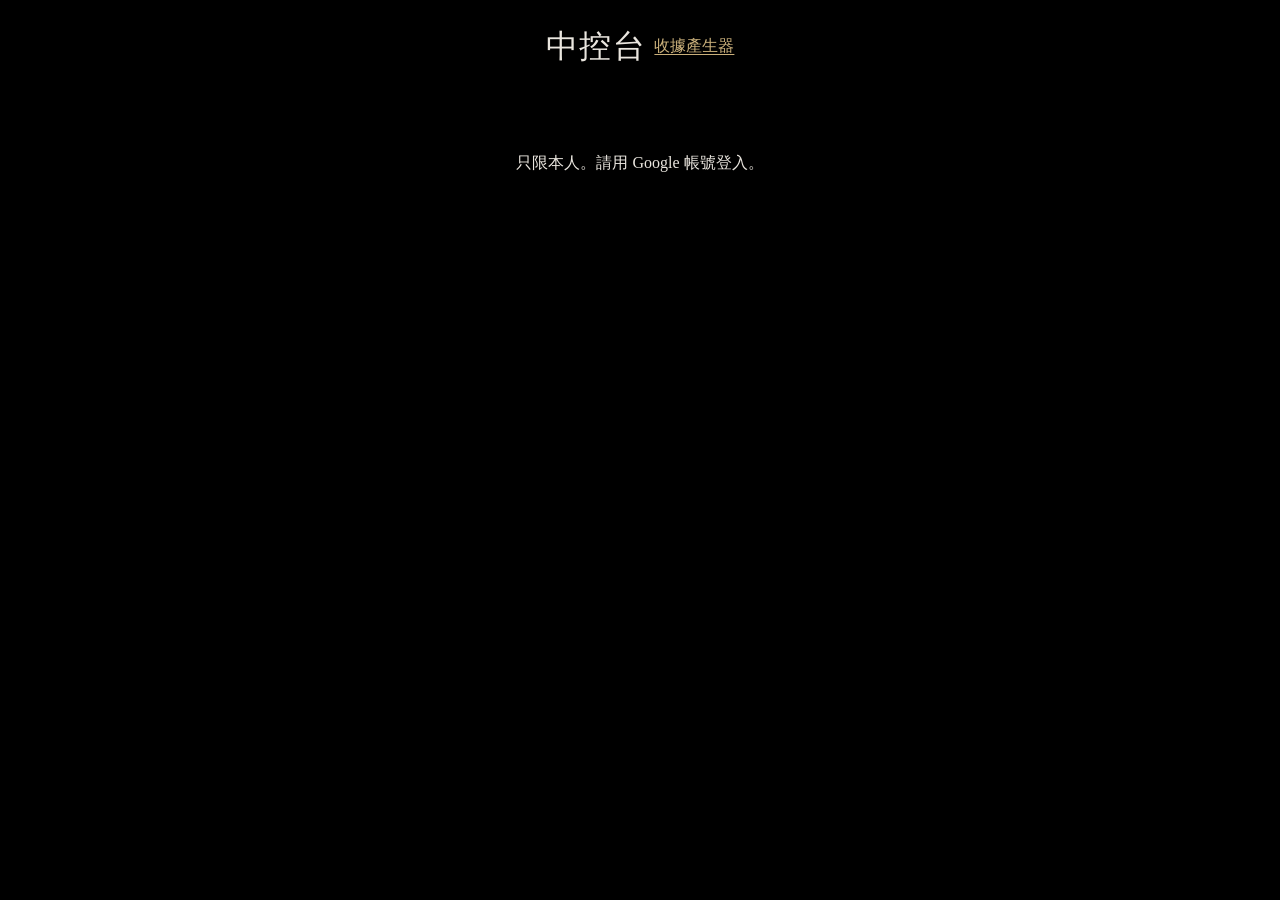
<file: index.html>
<!doctype html>
<html lang="zh-Hant">
<head>
<meta charset="utf-8">
<meta name="viewport" content="width=device-width, initial-scale=1">
<meta name="robots" content="noindex">
<!-- Only this origin's files, Google's sign-in, and the console's own Apps Script may load or be called. -->
<meta http-equiv="Content-Security-Policy" content="default-src 'none'; script-src 'self' https://accounts.google.com/gsi/client; style-src 'self' https://accounts.google.com/gsi/style 'unsafe-inline'; frame-src https://accounts.google.com/gsi/; connect-src https://script.google.com https://script.googleusercontent.com https://accounts.google.com/gsi/; img-src 'self' data:; base-uri 'none'; form-action 'none'">
<meta name="referrer" content="no-referrer">
<title>中控台</title>
<link rel="stylesheet" href="style.css">
<link rel="stylesheet" href="console.css">
<link rel="stylesheet" href="page.css">
</head>
<body>
<main>
  <header class="topbar"><h1>中控台</h1><a href="receipt.html">收據產生器</a><span id="session" hidden><span id="who" class="muted"></span> <button id="logout" type="button">登出</button></span></header>
  <p id="status" class="muted" role="status"></p>
  <section id="signin"><p>只限本人。請用 Google 帳號登入。</p><div id="gbutton"></div></section>
  <section id="app" hidden><div id="root"></div></section>
</main>
<script src="config.js"></script>
<script src="client.js"></script>
<script src="shell.js"></script>
<script src="https://accounts.google.com/gsi/client" async defer></script>
</body>
</html>
</file>
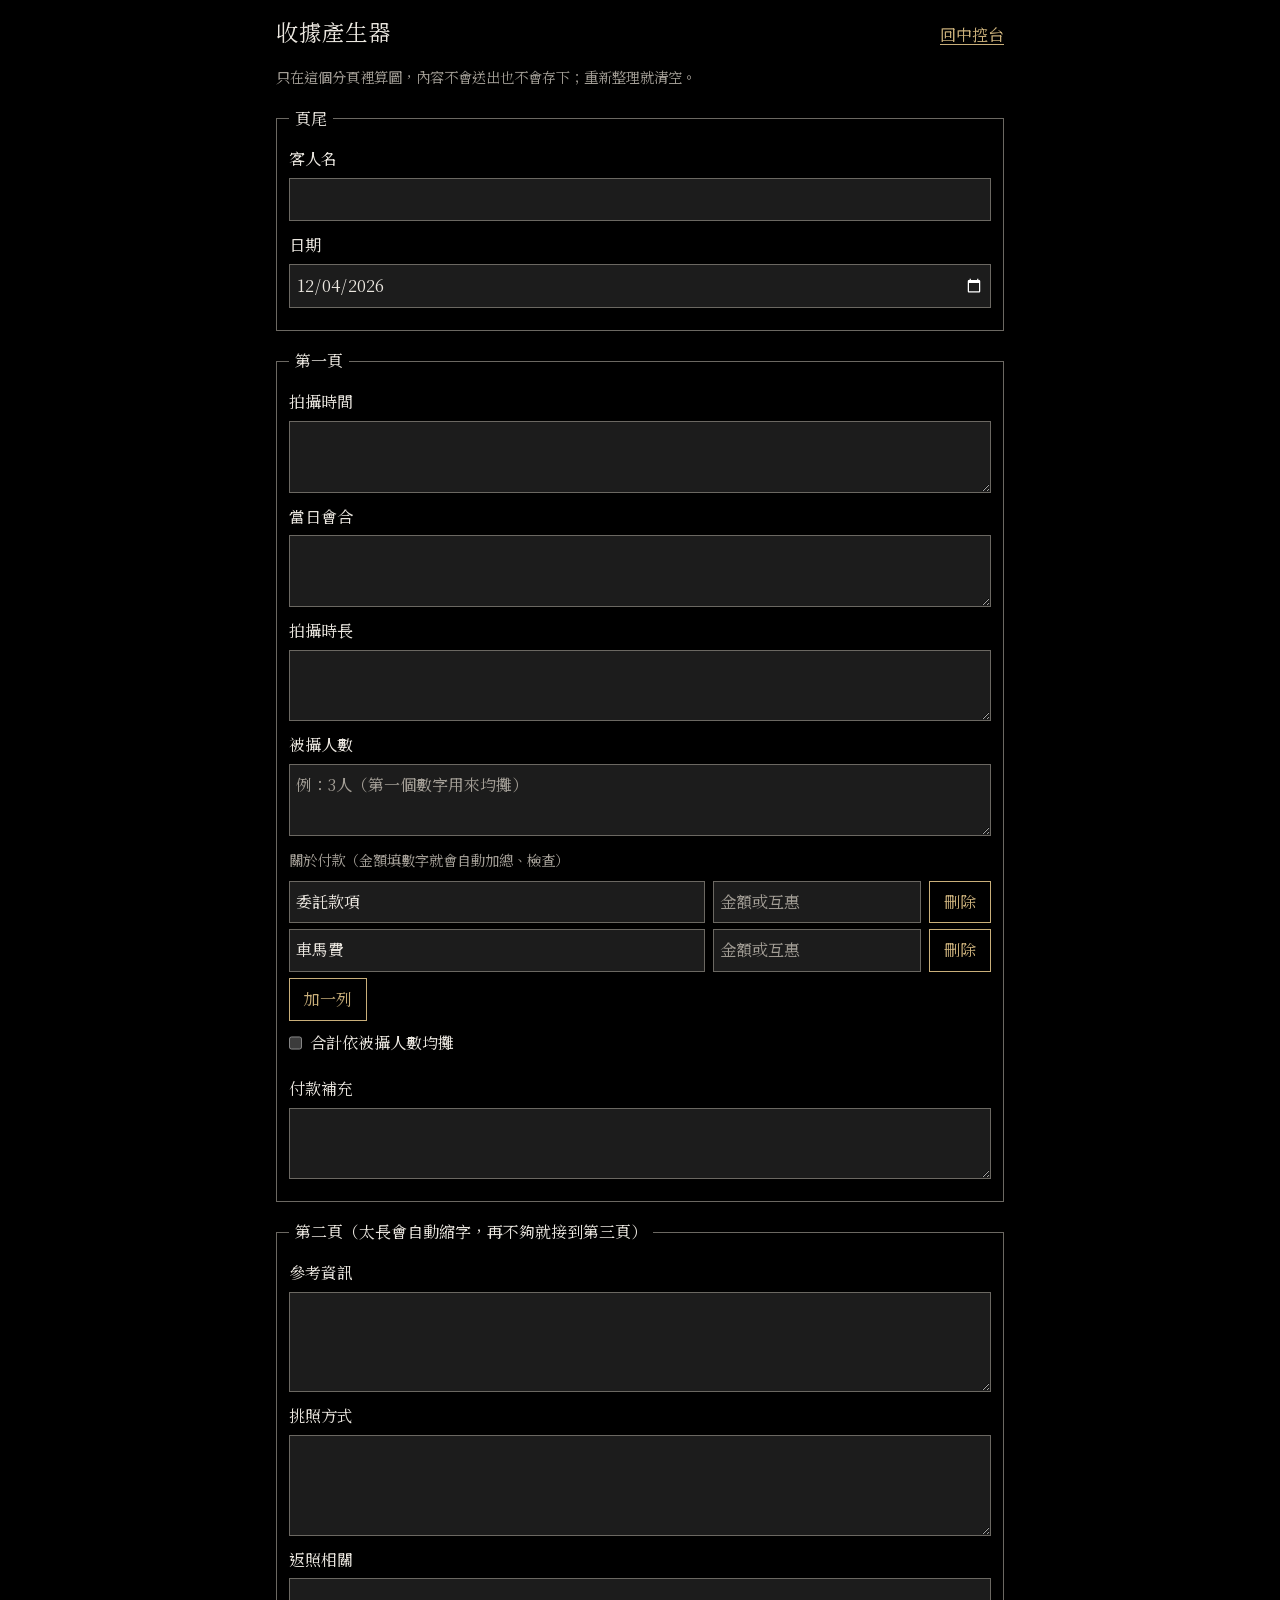
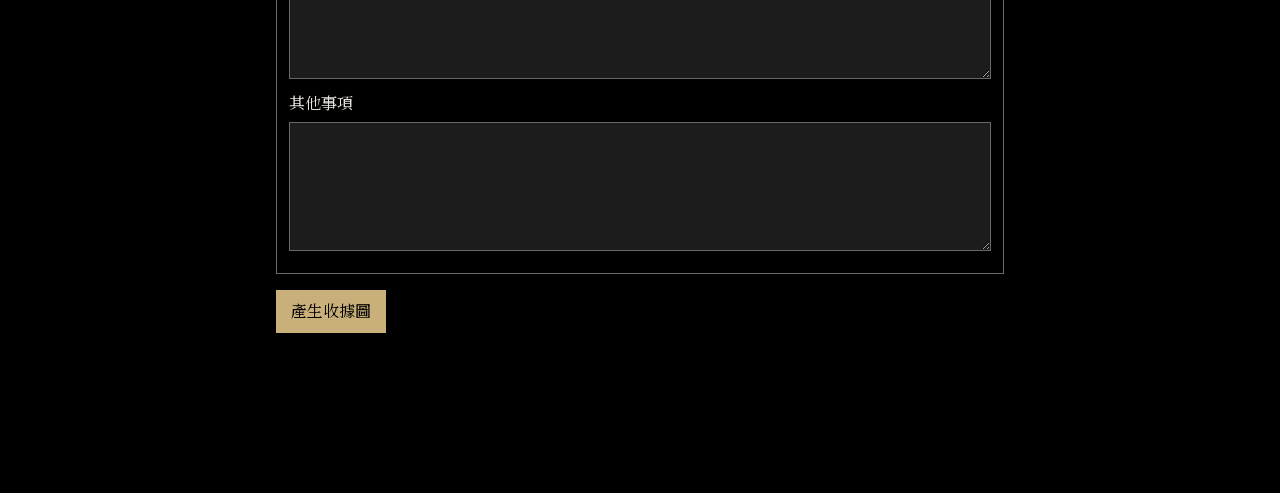
<file: receipt.html>
<!doctype html>
<html lang="zh-Hant">
<head>
<meta charset="utf-8">
<meta name="viewport" content="width=device-width, initial-scale=1">
<meta name="robots" content="noindex">
<!-- Everything happens in this tab: no request leaves the page, so what is typed here (client names,
     meeting places) is never sent or stored anywhere. -->
<meta http-equiv="Content-Security-Policy" content="default-src 'none'; script-src 'self'; style-src 'self'; font-src 'self'; img-src 'self' blob: data:; connect-src 'none'; base-uri 'none'; form-action 'none'">
<meta name="referrer" content="no-referrer">
<title>收據產生器</title>
<link rel="stylesheet" href="style.css">
<link rel="stylesheet" href="receipt.css">
</head>
<body>
<main>
  <header><h1>收據產生器</h1><a href="index.html">回中控台</a></header>
  <p class="note">只在這個分頁裡算圖，內容不會送出也不會存下；重新整理就清空。</p>
  <form id="form" autocomplete="off">
    <fieldset>
      <legend>頁尾</legend>
      <label>客人名<input name="client" required></label>
      <label>日期<input name="date" type="date" required></label>
    </fieldset>
    <fieldset>
      <legend>第一頁</legend>
      <label>拍攝時間<textarea name="拍攝時間" rows="2"></textarea></label>
      <label>當日會合<textarea name="當日會合" rows="2"></textarea></label>
      <label>拍攝時長<textarea name="拍攝時長" rows="2"></textarea></label>
      <label>被攝人數<textarea name="被攝人數" rows="2" placeholder="例：3人（第一個數字用來均攤）"></textarea></label>
      <div class="pay">
        <span class="legend">關於付款（金額填數字就會自動加總、檢查）</span>
        <div id="items"></div>
        <button type="button" id="add">加一列</button>
        <label class="check"><input type="checkbox" name="split">合計依被攝人數均攤</label>
        <label>付款補充<textarea name="付款補充" rows="2"></textarea></label>
      </div>
    </fieldset>
    <fieldset>
      <legend>第二頁（太長會自動縮字，再不夠就接到第三頁）</legend>
      <label>參考資訊<textarea name="參考資訊" rows="3"></textarea></label>
      <label>挑照方式<textarea name="挑照方式" rows="3"></textarea></label>
      <label>返照相關<textarea name="返照相關" rows="3"></textarea></label>
      <label>其他事項<textarea name="其他事項" rows="4"></textarea></label>
    </fieldset>
    <button type="submit">產生收據圖</button>
  </form>
  <div id="messages" role="status"></div>
  <section id="output"></section>
</main>
<script src="receipt-chars.js"></script>
<script src="receipt.js"></script>
</body>
</html>
</file>
<file: style.css>
/* "A story in the darkroom": quiet, narrative, close. Pure black page, fixed left sidebar, one serif
   face at one weight, monochrome (red only for errors). Pale work sets use the .light palette.
   Rules checked by tests/test_site.py (StyleTest): colours, font sizes, spacing and motion come only
   from the variables below; every pair used for text keeps 4.5:1 contrast; motion stops under
   prefers-reduced-motion. */


:root {
  color-scheme: dark; /* dark scrollbars and form controls */
  --bg: #000000;
  --side: #0A0A0A;
  --card: #1C1C1C;
  --band: #333333;
  --rail: #6B6862; /* slider rail: 3.07:1 on --card */
  --text: #EAE6DF;
  --muted: #A39E96;
  --gold: #C9AF7A; /* champagne, user's pick 2026-11-03; same hue as the light palette's */
  --accent: var(--gold);
  --on-accent: #000000;
  --link: var(--gold);
  --focus: var(--gold);
  --error: #FF8A80;
  --on-photo: #FFFFFF;
  --shade: rgb(0 0 0 / 0.75);
  --backdrop: rgb(0 0 0 / 0.92);
  --serif: "Fina Serif", "Noto Serif TC", "Source Han Serif TC", "Songti TC", "PMingLiU", serif;
  /* Four sizes only: small print, body, section titles, page titles. */
  --fs-s: 0.875rem;
  --fs-m: 1rem;
  --fs-l: 1.375rem;
  --fs-xl: 2rem;
  --lh: 1.8;
  --lh-tight: 1.4;
  --measure: 40rem; /* about 40 Chinese characters a line; rem, not em, so a block with a bigger or smaller font is still as wide as the column */
  /* Spacing is whole steps of 8px; blocks are 32px apart inside a section, 64px between sections. */
  --space: 8px;
  --group: calc(var(--space) * 4);
  --block: calc(var(--space) * 8);
  --sidebar: 240px;
  --max: 1280px;
  /* One easing for everything; 200ms for small changes, 400ms for photos and pages. */
  --dur-1: 200ms;
  --dur-2: 400ms;
  --ease: cubic-bezier(0.2, 0, 0, 1);
}

.light {
  color-scheme: light;
  --bg: #F7F4EF;
  --side: #F7F4EF;
  --card: #FFFFFF;
  --band: #E4DED4;
  --rail: #8C8C8C; /* slider rail: 3.35:1 on --card */
  --text: #222222;
  --muted: #666666;
  --gold: #7E6534;
  /* Restated: a var() is resolved where it is declared, so :root's would keep the dark gold. */
  --accent: var(--gold);
  --on-accent: #FFFFFF;
  --link: var(--gold);
  --focus: var(--text);
  --error: #B00020;
}

/* Page changes cross-fade; the browser skips this where View Transitions are not supported. */
@view-transition { navigation: auto; }
::view-transition-group(root), ::view-transition-old(root), ::view-transition-new(root) {
  animation-duration: var(--dur-1); animation-timing-function: var(--ease); }

* { box-sizing: border-box; }
html { background: var(--bg); color: var(--text); font-family: var(--serif); font-size: var(--fs-m);
  line-height: var(--lh); font-weight: 400; font-synthesis: none; }
body { margin: 0; background: var(--bg); padding-bottom: var(--block); }
b, strong, th, summary, legend, label { font-weight: 400; }
a { color: var(--link); text-underline-offset: 3px; }
h1, h2, h3 { font-weight: 400; line-height: var(--lh-tight); letter-spacing: 0.05em; }
h1 { font-size: var(--fs-xl); }
.work-meta { font-size: var(--fs-l); margin-top: calc(var(--space) * -1); }  /* one size below h1 */
h1:focus { outline: none; } /* focused by site.js after a page change, not a control */
h2 { font-size: var(--fs-l); text-align: center; margin: var(--block) 0 var(--group); }
h3 { font-size: var(--fs-m); }
img { display: block; max-width: 100%; height: auto; }
/* No line ends with one stranded character (朝馬站出／發) at any width; headings balance their lines. */
p, li, dd, dt, small, label, legend, summary, td, th, .choice { text-wrap: pretty; }
h1, h2, h3 { text-wrap: balance; }
main, .site-footer { padding: 0 calc(var(--space) * 2); }
section { margin: 0 0 var(--block); }
.muted { color: var(--muted); }
.price, .flow { font-variant-numeric: tabular-nums; }
/* Photo sections run to the edges of the content area. */
.bleed { margin-left: calc(var(--space) * -2); margin-right: calc(var(--space) * -2); }

.skip { position: absolute; left: -9999px; }
.skip:focus { left: var(--space); top: var(--space); background: var(--card); padding: var(--space); z-index: 10; }
:focus-visible { outline: 2px solid var(--focus); outline-offset: 2px; }

.site-header { display: flex; flex-wrap: wrap; align-items: center; gap: calc(var(--space) * 2); padding: calc(var(--space) * 2); background: var(--side); }
.wordmark { color: var(--text); text-decoration: none; margin-right: auto; display: flex; flex-direction: column; line-height: 1; }
/* The old site's logo image, used as a mask so it takes the palette's text colour on either theme. */
.wordmark .logo { display: block; width: calc(var(--space) * 20); aspect-ratio: 624 / 328; background: var(--text);
  mask: url(/static/logo.png) center / contain no-repeat; print-color-adjust: exact; }
.site-header nav { display: flex; flex-wrap: wrap; align-items: center; gap: calc(var(--space) * 2); }
.site-header nav a:not(.btn), .lang { color: var(--text); text-decoration: none; }
.site-header nav a[aria-current] { text-decoration: underline var(--gold); }
.site-footer { background: var(--card); padding-top: calc(var(--space) * 6); padding-bottom: calc(var(--space) * 6); display: flex; flex-wrap: wrap; justify-content: center; align-items: center; gap: calc(var(--space) * 2); text-align: center; }
.site-footer p { flex-basis: 100%; margin: 0; }

/* Two kinds of button only: primary (light fill, one per screen) and secondary (outline). */
.btn { display: inline-block; padding: var(--space) calc(var(--space) * 3); border: 1px solid var(--text); border-radius: 0; color: var(--text); text-decoration: none; background: transparent; font: inherit; letter-spacing: 0.1em; cursor: pointer; max-width: 100%; overflow-wrap: anywhere; }  /* a long label (the email address) wrapped nowhere and pushed the page past 320px */
.btn-primary { background: var(--accent); border-color: var(--accent); color: var(--on-accent); }
.qr { margin: calc(var(--space) * 2) 0; }
.qr svg { display: block; }  /* segno writes a fixed size and no viewBox */
/* About page: Fina's photo in a plain one-line frame, the name beneath it. */

/* Home: the cover photo and the wordmark fade in, once; neither blocks input. */
.hero { position: relative; margin-bottom: var(--block); }
.hero img { width: 100%; height: 70vh; min-height: 420px; object-fit: cover; animation: fade-in var(--dur-2) var(--ease) both; }
.home .wordmark .logo { animation: fade-in var(--dur-2) var(--ease) both; }
@keyframes fade-in { from { opacity: 0; } }
/* Below the picture, never over it (使用者 2026-11-04: the text covered the photo). */
.hero-copy { max-width: 36rem; margin-inline: auto; text-align: center; padding: calc(var(--space) * 2) calc(var(--space) * 3); }  /* centred like every other block (2026-11-18 rule) */
.hero-copy h1 { margin: 0 0 var(--space); }
.hero-text .hero-copy { padding: var(--block) calc(var(--space) * 2); }

/* Lists show every photo cropped to 2:3; work pages show them whole. No filters or zoom effects. */
.grid { display: grid; gap: var(--space); grid-template-columns: repeat(3, 1fr); }
.work-card { position: relative; display: block; overflow: hidden; color: var(--on-photo); text-decoration: none; }
/* Covers are shown whole, never cropped (使用者 2026-11-04); a shorter card keeps to the top of its row. */
.work-card { align-self: start; }
.work-card img { width: 100%; height: auto; }
.work-card span { position: absolute; left: 0; right: 0; bottom: 0; padding: var(--group) calc(var(--space) * 2) calc(var(--space) * 2); background: linear-gradient(transparent, var(--shade)); }

/* Featured works as a film strip: one row, snapping frame by frame, the next frame showing at the edge. */
.strip { display: grid; grid-auto-flow: column; grid-auto-columns: 40%; gap: var(--space); overflow-x: auto;
  scroll-snap-type: x mandatory; overscroll-behavior-x: contain; padding-bottom: var(--space); }
.strip .work-card { scroll-snap-align: start; }

/* site.js hides photos still below the fold and fades each in as it scrolls into view. */
.grid img, .strip img, .gallery img { transition: opacity var(--dur-2) var(--ease); }
.grid img.waiting, .strip img.waiting, .gallery img.waiting { opacity: 0; }

/* Plan cards: title band, price first and large, details as a short list. */
/* Cards keep their own height. */
.card { background: var(--card); padding: calc(var(--space) * 3); text-align: center; }
.card h2 { background: var(--band); font-size: var(--fs-l); margin: 0 0 calc(var(--space) * 2); padding: 0 var(--space); }
.card ul { list-style: none; padding: 0; }
.card .price { font-size: var(--fs-l); margin: var(--space) 0; }
.card .price small { font-size: var(--fs-s); color: var(--muted); }
.card ul.points { text-align: left; margin: calc(var(--space) * 2) 0 0; }
.card ul.points li { padding: var(--space) 0 var(--space) calc(var(--space) * 2); border-top: 1px solid var(--band); position: relative; }
.card ul.points li::before { content: "·"; position: absolute; left: 0; }

.filters { display: flex; flex-wrap: wrap; gap: var(--space); margin-bottom: calc(var(--space) * 3); }
.filters button { font: inherit; color: var(--text); background: var(--card); border: 1px solid var(--card); padding: 0 calc(var(--space) * 2); min-height: 44px; cursor: pointer; }
.filters button[aria-pressed="true"], .filters button[aria-expanded="true"] { border-color: var(--text); }
.filters.sub { margin-top: calc(var(--space) * -2); }  /* sits under the group row it belongs to */
.filters.sub button { font-size: var(--fs-s); min-height: 36px; padding: 0 var(--space); background: none; }  /* smaller and outlined: options rank below their group */

/* Two classes so the auto side margins outrank `.steps { margin: … 0 }` further down, which left the block flush left. */
.steps.flow { max-width: 60rem; margin-left: auto; margin-right: auto; }
.flow + p { text-align: center; }

/* Justified rows: site.js sets each figure's flex-grow from the image's aspect ratio.
   Without JS the gallery falls back to a plain grid. */
.gallery { display: grid; grid-template-columns: repeat(auto-fill, minmax(280px, 1fr)); gap: var(--space); }
.gallery.justified { display: flex; flex-wrap: wrap; }
.gallery.justified::after { content: ""; flex-grow: 1000; }
.gallery figure { margin: 0; }
.gallery img { width: 100%; }

dialog { max-width: 96vw; max-height: 96vh; padding: 0; border: 0; background: var(--bg); color: var(--text); text-align: center; }
dialog::backdrop { background: var(--backdrop); }
dialog img { width: 96vw; height: 80vh; object-fit: contain; margin: 0 auto; touch-action: pan-y pinch-zoom; }
dialog .close { display: block; margin-left: auto; }
dialog .controls { display: flex; align-items: center; justify-content: center; margin: 0; }
dialog .count { color: var(--muted); font-size: var(--fs-s); font-variant-numeric: tabular-nums; }
dialog button { font: inherit; margin: var(--space); color: var(--text); background: transparent; border: 1px solid var(--band); padding: var(--space) calc(var(--space) * 2); min-height: 44px; cursor: pointer; }

/* Desktop: the header is a fixed left sidebar, nav right-aligned under the wordmark. */
@media (min-width: 901px) {
  .site-header { position: fixed; top: 0; bottom: 0; left: 0; width: var(--sidebar); flex-direction: column; align-items: flex-end; flex-wrap: nowrap; padding: calc(var(--space) * 6) var(--group); text-align: right; overflow-y: auto; }
  .wordmark { margin: 0 0 var(--group); align-items: center; }
  .site-header nav { flex-direction: column; align-items: flex-end; gap: var(--space); }
  .site-header nav .btn { margin-top: var(--space); }
  main, .site-footer { margin-left: var(--sidebar); }
  main { max-width: calc(var(--max) + var(--sidebar)); }
}

.book-bar { display: none; }
/* Floating menu button (site.js): phone and tablet only, quiet, top right, clear of the bottom booking bar. */
.menu-fab, .menu-panel { display: none; }
@media (max-width: 900px) {
  .menu-fab:not([hidden]), .menu-panel:not([hidden]) { display: grid; position: fixed; right: var(--space); z-index: 20; border: 1px solid var(--band); }
  .menu-fab { top: var(--space); place-items: center; width: 44px; height: 44px; color: var(--text);
    background: color-mix(in srgb, var(--card) 80%, transparent); border-radius: 50%; }
  .menu-fab::before { content: ""; width: calc(var(--space) * 2); height: 2px; background: currentColor; box-shadow: 0 calc(var(--space) * -1), 0 var(--space); }
  .menu-panel { top: 56px; max-height: 70vh; overflow: auto; padding: calc(var(--space) * 2); background: var(--card); }
  .menu-panel a { color: var(--text); text-decoration: none; padding: var(--space) 0; }
  .grid { grid-template-columns: repeat(2, 1fr); }
}
@media (max-width: 700px) {
  .site-header nav .btn { display: none; }
  /* Tabbing scrolls the focused field clear of the fixed booking bar (WCAG 2.4.11, technique C43). */
  html { scroll-padding-bottom: calc(var(--block) + var(--space)); }
  .book-bar { display: block; position: fixed; left: 0; right: 0; bottom: 0; padding: calc(var(--space) * 2); text-align: center; background: var(--accent); color: var(--on-accent); text-decoration: none; letter-spacing: 0.1em; }
  .hero img { height: auto; min-height: 0; aspect-ratio: 4 / 5; }
  .strip { grid-auto-columns: 80%; }
}

/* Booking form and status page. Large targets and one column: most people book on a phone. */
[hidden] { display: none !important; }
.booking { max-width: var(--measure); }
.booking section { margin-bottom: calc(var(--space) * 6); }
.booking h2 { text-align: left; }
.field { margin: 0 0 calc(var(--space) * 3); padding: 0; border: 0; }
.field label, .field legend { display: block; padding: 0; }
.field small { display: block; color: var(--muted); font-size: var(--fs-s); }
.field input:not([type="checkbox"]):not([type="radio"]), .field select, .field textarea {
  width: 100%; min-height: 44px; margin-top: var(--space); padding: var(--space);
  font: inherit; color: var(--text); background: var(--card); border: 1px solid var(--muted); border-radius: 0; }
.field [aria-invalid="true"] { border-color: var(--error); }
.choices { display: grid; gap: var(--space); margin-top: var(--space); }
/* Review score: five solid stars, the ticked one and every lower one filled (DOM order 5..1, shown 1..5). */
.stars { display: flex; flex-direction: row-reverse; justify-content: flex-end; gap: var(--space); }
.stars .choice { position: relative; display: grid; justify-items: center; text-align: center; }
.stars input { position: absolute; opacity: 0; inset: 0; width: 100%; height: 100%; margin: 0; cursor: pointer; }
.stars svg { width: 2.5rem; height: 2.5rem; fill: none; stroke: var(--muted); stroke-width: 1.5; stroke-linejoin: round; }
.stars .choice:has(input:checked) svg, .stars .choice:has(input:checked) ~ .choice svg { fill: var(--accent); stroke: var(--accent); }
.stars .choice:has(input:focus-visible) svg { outline: 2px solid var(--focus); outline-offset: 2px; }
.slots { grid-template-columns: repeat(auto-fill, minmax(10rem, 1fr)); }
/* Month calendar: open dates are buttons, solid when free, dashed when only the waiting list is left. */
.calendar { max-width: 24rem; margin: var(--space) 0; }
.calendar-head { display: flex; align-items: center; justify-content: space-between; gap: var(--space); }
.calendar-head p { margin: 0; }
.calendar-head .btn:disabled { visibility: hidden; }
.calendar table { width: 100%; border-collapse: collapse; table-layout: fixed; text-align: center; font-variant-numeric: tabular-nums; }
.calendar th { color: var(--muted); font-size: var(--fs-s); font-weight: 400; }
.calendar td { height: 44px; padding: calc(var(--space) / 4); color: var(--muted); }
.calendar .day { width: 100%; height: 100%; padding: 0; font: inherit; color: var(--text); background: transparent; border: 1px solid var(--text); border-radius: 0; cursor: pointer; }
.calendar .day.queue { border-style: dashed; }
.calendar .day[aria-pressed="true"] { background: var(--accent); color: var(--on-accent); }
.field .choice, .check { display: flex; align-items: center; gap: var(--space); min-height: 44px; cursor: pointer; }
.choice input, .check input { width: 1.25rem; height: 1.25rem; flex: none; accent-color: var(--accent); }
.error { color: var(--error); margin: 0; min-height: 0; }
.error:empty { display: none; }
.error a { color: inherit; }
.quote table { width: 100%; border-collapse: collapse; }
.quote th, .quote td { padding: var(--space) 0; border-bottom: 1px solid var(--band); text-align: left; }
.quote td { text-align: right; font-variant-numeric: tabular-nums; }
.quote h3 { margin-top: 0; }
.facts { display: grid; grid-template-columns: max-content 1fr; gap: var(--space) calc(var(--space) * 2); }
.facts dt { color: var(--muted); }
.facts dd { margin: 0; }
.progress { display: flex; flex-wrap: wrap; gap: var(--space); padding: 0; list-style: none; }
.progress li { padding: 0 var(--space); border: 1px solid var(--band); color: var(--muted); }
.progress li.done { color: var(--text); }
.progress li[aria-current] { color: var(--on-accent); background: var(--accent); border-color: var(--accent); }
.todo { color: var(--text); letter-spacing: 0.05em; }
.card.booking, .cancel { text-align: left; margin: calc(var(--space) * 3) 0; }
#status-app { max-width: var(--measure); margin-inline: auto; }  /* the status page's blocks sit in the centred column */
#status-app h2 { text-align: left; }

/* Booking form waits for the backend; say so instead of showing a blank page. */
.loading { padding: calc(var(--space) * 2); background: var(--card); color: var(--muted); }
.loading::before { content: ""; display: inline-block; width: 0.9rem; height: 0.9rem; margin-right: var(--space); vertical-align: -0.1em;
  border: 2px solid var(--muted); border-right-color: transparent; border-radius: 50%; animation: spin var(--dur-2) var(--ease) infinite; }
@keyframes spin { to { transform: rotate(360deg); } }

/* ---- Reading pages (guide, terms, about, privacy): one column of about 40 characters. ---- */
.prose, .narrow { max-width: var(--measure); margin: 0 auto; }
/* The FAQ list and the button after it share the column; side margins only, so the gap between blocks stays. */
.faq, .faq + p { max-width: var(--measure); margin-inline: auto; }
.faq + p { margin-top: calc(var(--space) * 3); }
.faq + .faq { margin-top: calc(var(--space) * 4); }
.prose h2 { text-align: left; margin: var(--block) 0 calc(var(--space) * 2);
  padding-left: calc(var(--space) * 2); border-left: 3px solid var(--text); scroll-margin-top: calc(var(--space) * 2); }
.prose h3 { margin: calc(var(--space) * 2) 0 0; color: var(--muted); letter-spacing: 0.05em; }
.prose section { margin-bottom: var(--group); }
.prose ul { padding-left: calc(var(--space) * 3); }
.prose ul.chips, .prose ul.toc { padding-left: 0; }
.lead { color: var(--muted); }

/* In-page contents: chips that jump to each section. */
.toc { display: flex; flex-wrap: wrap; gap: var(--space); margin: calc(var(--space) * 2) 0 var(--group); padding: 0; list-style: none; }
.toc a, .chips li { display: inline-block; padding: 0 calc(var(--space) * 2); border: 1px solid var(--band); color: var(--text); text-decoration: none; font-size: var(--fs-s); }
.toc a:hover { border-color: var(--text); }
.chips { display: flex; flex-wrap: wrap; gap: var(--space); padding: 0; margin: var(--space) 0 calc(var(--space) * 2); list-style: none; }
.chips.strong li { border-color: var(--text); }

/* Numbered steps: a row on wide screens, a column on phones. */
.steps { list-style: none; padding: 0; margin: calc(var(--space) * 3) 0; display: grid; gap: calc(var(--space) * 2);
  grid-template-columns: repeat(auto-fit, minmax(7rem, 1fr)); counter-reset: n; }
.steps li { counter-increment: n; position: relative; padding: calc(var(--space) * 2); background: var(--card); }
.steps li::before { content: counter(n); display: flex; align-items: center; justify-content: center; width: 2rem; height: 2rem;
  margin-bottom: var(--space); border: 1px solid var(--text); border-radius: 50%; }
.steps b { display: block; }
.steps small { display: block; color: var(--muted); font-size: var(--fs-s); }

/* Key numbers: big value, small label. */

/* Side-by-side comparison (who pays what, do / do not). */
.compare { display: grid; gap: calc(var(--space) * 2); grid-template-columns: repeat(auto-fit, minmax(15rem, 1fr)); margin: calc(var(--space) * 2) 0; }
.compare > div { padding: calc(var(--space) * 2) calc(var(--space) * 3); background: var(--card); border-top: 3px solid var(--text); }
.compare > div.alt { border-top-color: var(--muted); }
.compare h3, .prose .compare h3 { margin: 0 0 var(--space); color: var(--text); }
.compare ul { margin: 0; padding-left: calc(var(--space) * 2); }

.notice { margin: calc(var(--space) * 2) 0; padding: calc(var(--space) * 2) calc(var(--space) * 3); border: 1px solid var(--text); background: var(--card); }
.notice strong:first-child { display: block; margin-bottom: var(--space); letter-spacing: 0.1em; }

.data { width: 100%; border-collapse: collapse; margin: calc(var(--space) * 2) 0; font-variant-numeric: tabular-nums; }
.data th, .data td { padding: var(--space) calc(var(--space) * 2); border-bottom: 1px solid var(--band); text-align: left; vertical-align: top; }
.data thead th { color: var(--muted); font-size: var(--fs-s); }
.data tbody th { white-space: nowrap; }
.data caption { text-align: left; padding-bottom: var(--space); }

/* Refund tiers: the bar shows the share of the deposit returned. */
.bar { display: block; height: 0.6rem; margin-top: var(--space); background: var(--band); }
.bar i { display: block; height: 100%; background: var(--text); }
.bar .p100 { width: 100%; } .bar .p50 { width: 50%; } .bar .p33 { width: 33.3%; } .bar .p0 { width: 0; }

.faq details { border-bottom: 1px solid var(--band); }
.faq summary { cursor: pointer; padding: calc(var(--space) * 2) 0; list-style-position: outside; }
.faq .answer { margin: 0 0 calc(var(--space) * 2); }
.faq .verdict { margin: 0 0 var(--space); font-weight: 700; }
.faq .answer ul { margin: 0; padding-left: calc(var(--space) * 3); }
.faq li { padding: calc(var(--space) / 2) 0; }
.faq li b { font-weight: 700; }
.faq li b::after { content: "："; }
:lang(en) .faq li b::after { content: ":"; }
/* Booking: folded optional fields and the privacy summary share the FAQ's disclosure look. */
.booking details { border-top: 1px solid var(--band); border-bottom: 1px solid var(--band); margin: 0 0 calc(var(--space) * 3); }
.booking summary { cursor: pointer; padding: calc(var(--space) * 2) 0; min-height: 44px; }
.booking details[open] { padding-bottom: var(--space); }
/* What a number field adds to the price, right under it. */
.field .addon { margin: calc(var(--space) / 2) 0 0; font-size: var(--fs-s); }
.field .addon:empty { display: none; }
/* Reference links and PDFs: one row each, the remove button beside it. */
.ref-link, .ref-list li { display: flex; gap: var(--space); align-items: center; margin: 0 0 var(--space); }
.ref-link input { flex: 1; min-width: 0; }
.ref-list { list-style: none; padding: 0; margin: var(--space) 0 0; }
.ref-list:empty { display: none; }
.ref-list li { justify-content: space-between; overflow-wrap: anywhere; }

/* Phones: steps stack with the number beside the text, so five steps stay short. */
@media (max-width: 700px) {
  .steps { grid-template-columns: 1fr; gap: var(--space); }
  .steps li { display: grid; grid-template-columns: 2rem 1fr; column-gap: calc(var(--space) * 2); padding: calc(var(--space) * 2); }
  .steps li::before { grid-row: span 2; margin: 0; }
  .data tbody th { white-space: normal; }
  /* Odd last stat: full row */
  /* Label-and-text tables (no header row) read as a list on phones: a squeezed label column
     wrapped 收什麼 one character per line. Tables with a header row keep their columns. */
  .data:not(:has(thead)) tr, .data:not(:has(thead)) th, .data:not(:has(thead)) td { display: block; }
  .data:not(:has(thead)) th { white-space: nowrap; border-bottom: 0; padding-bottom: 0; }
}
/* Wider screens: the home steps wrap as the width allows, and a short last row stays centred
   (a fixed four-column grid left the fifth step alone at the left). */
@media (min-width: 701px) {
  .steps.flow { display: flex; flex-wrap: wrap; justify-content: center; }
  .steps.flow li { flex: 1 1 12rem; max-width: 16rem; text-align: center; }  /* 4 a row at full width */
  .steps.flow li::before { margin-left: auto; margin-right: auto; }
}
/* Inside the 40-character reading column five steps in one row are too narrow; wrap to three. */
.prose .steps { grid-template-columns: repeat(auto-fit, minmax(12rem, 1fr)); }

/* Forced colours (Windows contrast themes) drop backgrounds, so a chosen day, filter or step would
   look like the rest; give those system highlight colours and give filled boxes an edge. */
@media (forced-colors: active) {
  .calendar .day[aria-pressed="true"], .filters button[aria-pressed="true"], .filters button[aria-expanded="true"],
  .progress li[aria-current], .bar i {
    forced-color-adjust: none; background: Highlight; color: HighlightText; border-color: Highlight; }
  .card, .steps li, .compare > div, .loading { outline: 1px solid CanvasText; }
  .book-bar { border-top: 1px solid CanvasText; }
  .wordmark .logo { forced-color-adjust: none; background: CanvasText; }
}

/* Print (the guide and terms get printed): the system's paper colours rather than a second palette,
   only the wordmark from the header, no booking buttons or lightbox. */
@media print {
  :root, .light { color-scheme: light; --bg: Canvas; --side: Canvas; --card: Canvas; --band: CanvasText;
    --text: CanvasText; --muted: CanvasText; --link: CanvasText; --accent: Canvas; --on-accent: CanvasText; }
  .site-header { position: static; width: auto; padding: 0; }
  main, .site-footer { margin-left: 0; max-width: none; }
  .site-header nav, .lang, .site-footer, .book-bar, .menu-fab, .menu-panel, .btn, .skip, dialog { display: none !important; }
}

/* Reduced motion (and slow-refresh screens such as e-paper): no page fades, no photo fades, no wordmark or spinner motion. Keep this last. */
@media (prefers-reduced-motion: reduce), (update: slow) {
  @view-transition { navigation: none; }
  *, *::before, *::after, ::view-transition-group(*), ::view-transition-old(*), ::view-transition-new(*) {
    animation: none !important; transition: none !important; scroll-behavior: auto !important; }
}
</file>
<file: console.css>
:root{--imp0:#8A8782;--imp1:#9A978F;--imp2:#9AA088;--imp3:#B3A67C;--imp4:#C9AF7A;--imp5:#C9988A;--on-imp:#000000;--tint:rgb(128 128 128 / .25)}main{max-width:var(--measure);margin:0 auto;padding-top:calc(var(--space)*3)}.lead{font-size:var(--fs-l);margin:0 0 calc(var(--space)*3)}.badge{font-size:var(--fs-s);margin-left:var(--space);padding:calc(var(--space)/4) var(--space);border:1px solid currentColor;border-radius:999px;text-decoration:none;white-space:nowrap}.foot{font-size:var(--fs-s);color:var(--muted);text-align:left}.card{text-align:left;margin-bottom:calc(var(--space)*3)}.card li{margin:var(--space) 0}.card summary{cursor:pointer;min-height:44px;display:flex;align-items:center}.card li.error,.card p.error{color:var(--error)}.card h3{font-size:var(--fs-m);margin:calc(var(--space)*2) 0 0}.day{list-style:none;padding:0}.dot{display:inline-block;width:.75em;height:.75em;border-radius:50%;margin-right:calc(var(--space)/2)}.imp,.src,.time{font-variant-numeric:tabular-nums}.src{font-size:var(--fs-s);color:var(--muted)}.imp0{background:var(--imp0)}.imp1{background:var(--imp1)}.imp2{background:var(--imp2)}.imp3{background:var(--imp3)}.imp4{background:var(--imp4)}.imp5{background:var(--imp5)}.strip{display:flex;gap:calc(var(--space)/2);overflow-x:auto;margin-bottom:calc(var(--space)*2)}.pick{flex:0 0 auto;min-width:4.5rem;min-height:56px;display:flex;flex-direction:column;align-items:center;justify-content:center;font:inherit;color:inherit;background:none;border:1px solid var(--band);border-radius:8px;cursor:pointer}.ranges .pick{min-height:44px;min-width:4.5rem;white-space:nowrap}.mday{padding:calc(var(--space)/2) 0;border-top:1px solid var(--band)}.mday ul{list-style:none;margin:0;padding:0}.mseg summary{cursor:pointer}.pick[aria-current=true]{font-weight:bold;border-color:currentColor;background:var(--tint)}.pick:focus-visible{outline:2px solid currentColor;outline-offset:2px}.week{display:grid;grid-template-columns:3em minmax(0,1fr);font-size:var(--fs-s)}@media (max-width:899px){.week[data-sel=""] :is(.d,){display:none}}[hidden]{display:none!important}.chips{border:0;padding:0;margin:0 0 var(--space);display:flex;flex-wrap:wrap;gap:calc(var(--space)/2);align-items:center}.chips legend{width:100%;padding:0;margin-bottom:calc(var(--space)/2);font-size:var(--fs-s);color:var(--muted)}.chips label{display:inline-flex;align-items:center;gap:calc(var(--space)/2);justify-content:center;min-height:44px;min-width:44px;box-sizing:border-box;padding:0 var(--space);border:1px solid var(--band);border-radius:999px;cursor:pointer}.chips label{position:relative}.chips input{position:absolute;left:0;top:0;opacity:0;width:1px;height:1px;min-width:0;padding:0;margin:0;border:0}.day-chips{display:grid;grid-template-columns:repeat(7,minmax(0,1fr));grid-column:1/-1}.day-chips legend{grid-column:1/-1}.day-chips label{min-width:0;padding:0}.chips label:has(:focus-visible){outline:2px solid currentColor;outline-offset:2px}.chips label:has(input:checked){border-color:currentColor;background:var(--tint);font-weight:bold}.imp-chips{grid-column:1/-1}@media (max-width:600px){.card{padding:calc(var(--space)*2)}}.fields{display:grid;grid-template-columns:repeat(auto-fill,minmax(8.5rem,1fr));gap:var(--space) calc(var(--space)*2);margin-bottom:calc(var(--space)*2)}.fields label{display:flex;flex-direction:column;gap:calc(var(--space)/2);font-size:var(--fs-s);color:var(--muted)}.fields input:not([type=radio]):not([type=checkbox]),.fields select{width:100%;min-height:44px;box-sizing:border-box}.tool .when .fields{grid-template-columns:repeat(auto-fill,minmax(calc(var(--space)*9),1fr));margin-bottom:0}.when{grid-column:1/-1;border:0;padding:0;margin:0;min-width:0}.sel{display:flex;gap:calc(var(--space)/2);align-items:center}.when legend{padding:0;margin-bottom:calc(var(--space)/2);font-size:var(--fs-s);color:var(--muted)}.fields .sel select{flex:1;min-width:0;width:auto}.codes{display:contents}.fields>.fields{grid-column:1/-1;margin-bottom:0}.fields label:has(#v-paste){grid-column:1/-1}.fields label.check{flex-direction:row;align-items:center;min-height:44px;gap:var(--space)}button.link{background:none;border:0;padding:0;font:inherit;color:inherit;text-decoration:underline;text-underline-offset:3px;cursor:pointer;text-align:left}[data-edit]{cursor:pointer}dialog.card{max-width:min(32rem,calc(100vw - var(--space)*4));border:1px solid var(--band)}.actions{display:flex;flex-wrap:wrap;gap:var(--space)}.fixed{width:100%;border-collapse:collapse}.fixed th{width:2em;vertical-align:top;padding-top:var(--space)}.fixed td{border-bottom:1px solid var(--band)}.fixed .day{margin:0}.tabs{position:fixed;left:0;right:0;bottom:0;z-index:2;display:grid;grid-template-columns:repeat(4,minmax(0,1fr));background:var(--card);border-top:1px solid var(--band)}.tab{min-height:56px;padding:0 calc(var(--space)/2);font:inherit;color:inherit;background:none;border:0;border-top:4px solid transparent;cursor:pointer}.tab[aria-current=page]{font-weight:bold;border-top-color:currentColor}.tab:focus-visible{outline:2px solid currentColor;outline-offset:-4px}main{padding-bottom:calc(var(--space)*14)}[hidden]{display:none!important}.fab{position:fixed;right:calc(var(--space)*2);bottom:calc(var(--space)*9);z-index:2;min-height:48px;padding:0 calc(var(--space)*3)}.lead{color:inherit}.next{margin:0 0 calc(var(--space)*3)}.card details summary{min-height:44px}dialog#add{max-width:min(40rem,calc(100vw - var(--space)*4));max-height:calc(100vh - var(--space)*4);overflow:auto}@media (min-width:900px){main{max-width:1200px;padding-bottom:calc(var(--space)*3)}.shell{display:grid;grid-template-columns:10rem minmax(0,1fr);gap:calc(var(--space)*3);align-items:start}.tabs{position:sticky;top:var(--space);display:flex;flex-direction:column;border-top:0;border-right:1px solid var(--band)}.tab{min-height:48px;text-align:left;padding:0 calc(var(--space)*2);border-top:0;border-left:4px solid transparent}.tab[aria-current=page]{border-left-color:currentColor}.fab{bottom:calc(var(--space)*3)}}@media (min-width:900px){.strip:not(.ranges){display:none}.week{grid-template-columns:3em repeat(7,minmax(0,1fr));gap:calc(var(--space)/4);position:sticky;top:var(--space)}}.wh{text-align:center;font-weight:bold;padding-bottom:calc(var(--space)/2)}.wh.today{text-decoration:underline;text-underline-offset:4px}.waxis,.waxis-label{color:var(--muted);text-align:right;padding-right:calc(var(--space)/2)}.waxis{position:relative;height:65vh}.waxis span{position:absolute;right:calc(var(--space)/2);margin-top:calc(var(--space)*-1)}.wall,.wev{color:var(--on-imp);border-radius:4px;padding:calc(var(--space)/4) calc(var(--space)/2);overflow:hidden;margin-bottom:calc(var(--space)/4);line-height:1.25}.wtime{position:relative;height:65vh;background-color:var(--card);background-image:linear-gradient(to bottom,var(--tint) 1px,transparent 1px)}.wev{position:absolute;left:1px;right:1px;box-shadow:0 0 0 1px var(--card)}.wev.short{white-space:nowrap;text-overflow:ellipsis;padding:0 calc(var(--space)/2)}
</file>
<file: page.css>
/* The page's own layout; colours, type and spacing are the site's variables (style.css). Side padding,
   width and the wide layout come from style.css and console.css. Class names here must not reuse the
   site's (style.css has a progress `.bar`, which once painted a grey band behind the heading). */
body { background: var(--bg); color: var(--text); font-family: var(--serif); line-height: var(--lh); margin: 0; }
.topbar { display: flex; justify-content: space-between; align-items: center; gap: var(--space); min-height: 44px; }
.topbar h1 { margin: 0; }
.topbar button { min-height: 44px; min-width: 44px; background: none; color: var(--link); border: 1px solid var(--accent); padding: 0 calc(var(--space) * 2); font: inherit; letter-spacing: 0.05em; }
.topbar button:hover, .topbar button:focus-visible { background: var(--accent); color: var(--on-accent); }
.topbar button:focus-visible { outline: 2px solid var(--focus); outline-offset: 3px; }
#session { display: flex; align-items: center; gap: var(--space); min-width: 0; }
#who { overflow-wrap: anywhere; font-size: var(--fs-s); }
.muted { color: var(--muted); }
.error { color: var(--error); }
#status:empty { display: none; }
#root > * { margin-block: var(--group); }
/* Signed out: the same centred narrow column as /admin/ (build.py admin_start). */
#signin { display: grid; gap: var(--group); justify-items: center; text-align: center; max-width: 32rem; margin-inline: auto; padding-block: var(--block); }
#gbutton { display: flex; justify-content: center; }
main:has(#signin:not([hidden])) .topbar { justify-content: center; }
main:has(#signin:not([hidden])) #status { text-align: center; }
</file>
<file: receipt.css>
/* The two weights the receipt image is drawn with (receipt_font.py makes them). */
@font-face { font-family: "ReceiptSerif"; font-weight: 400; font-display: block; src: url("fonts/receipt-400.woff2") format("woff2"); }
@font-face { font-family: "ReceiptSerif"; font-weight: 700; font-display: block; src: url("fonts/receipt-700.woff2") format("woff2"); }

/* Colours come from the site's palette (style.css, dark by default) so this page matches the console;
   only the receipt image itself keeps its own light colours. */
body { margin: 0; background: var(--bg); color: var(--text); font-family: "ReceiptSerif", var(--serif); }
main { max-width: 760px; margin: 0 auto; padding: 16px; }
header { display: flex; justify-content: space-between; align-items: baseline; gap: 12px; }
h1 { font-size: 1.4rem; margin: 0; }
.note, .legend { color: var(--muted); font-size: .9rem; }
fieldset { border: 1px solid var(--rail); margin: 0 0 16px; padding: 12px; }
legend { padding: 0 6px; }
label { display: block; margin: 0 0 10px; }
input, textarea { display: block; box-sizing: border-box; width: 100%; margin-top: 4px; padding: 6px; font: inherit;
  background: var(--card); color: var(--text); border: 1px solid var(--rail); }
input::placeholder, textarea::placeholder { color: var(--muted); }
input:focus-visible, textarea:focus-visible, button:focus-visible, a:focus-visible { outline: 2px solid var(--focus); outline-offset: 2px; }
label.check { display: flex; gap: 8px; align-items: center; }
label.check input { width: auto; margin: 0; accent-color: var(--accent); }
.row { display: grid; grid-template-columns: 2fr 1fr auto; gap: 8px; margin: 6px 0; }
.row input { margin: 0; }
button { font: inherit; padding: 6px 14px; border: 1px solid var(--accent); background: none; color: var(--link); cursor: pointer; }
button:hover { background: var(--accent); color: var(--on-accent); }
button[type="submit"] { background: var(--accent); color: var(--on-accent); }
#messages p { margin: 8px 0; }
#messages .error { color: var(--error); }
#messages .warn { color: var(--gold); }
#output { display: grid; grid-template-columns: repeat(auto-fill, minmax(220px, 1fr)); gap: 16px; margin-top: 16px; }
#output figure { margin: 0; }
#output img { width: 100%; border: 1px solid var(--band); }
#output figcaption { margin-top: 4px; }
</file>
